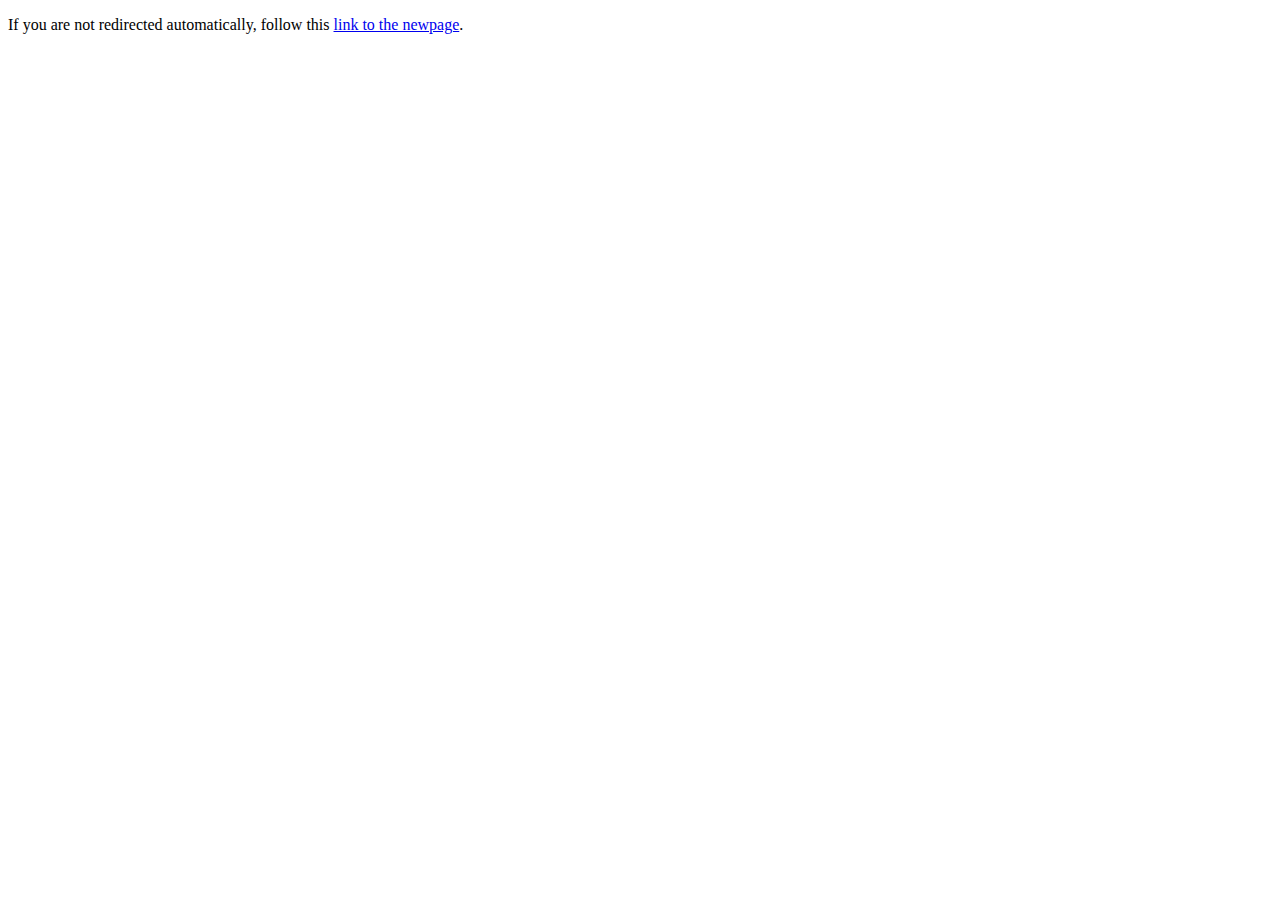
<file: index.html>
<!DOCTYPE html>
<html>

<head>
    <title>Redirecting...</title>
    <meta http-equiv="refresh" content="2; URL=./webpages/home.html">
</head>

<body>
    <p>If you are not redirected automatically, follow this <a href="./webpages/home.html">link to the newpage</a>.</p>
</body>

</html>
</file>
